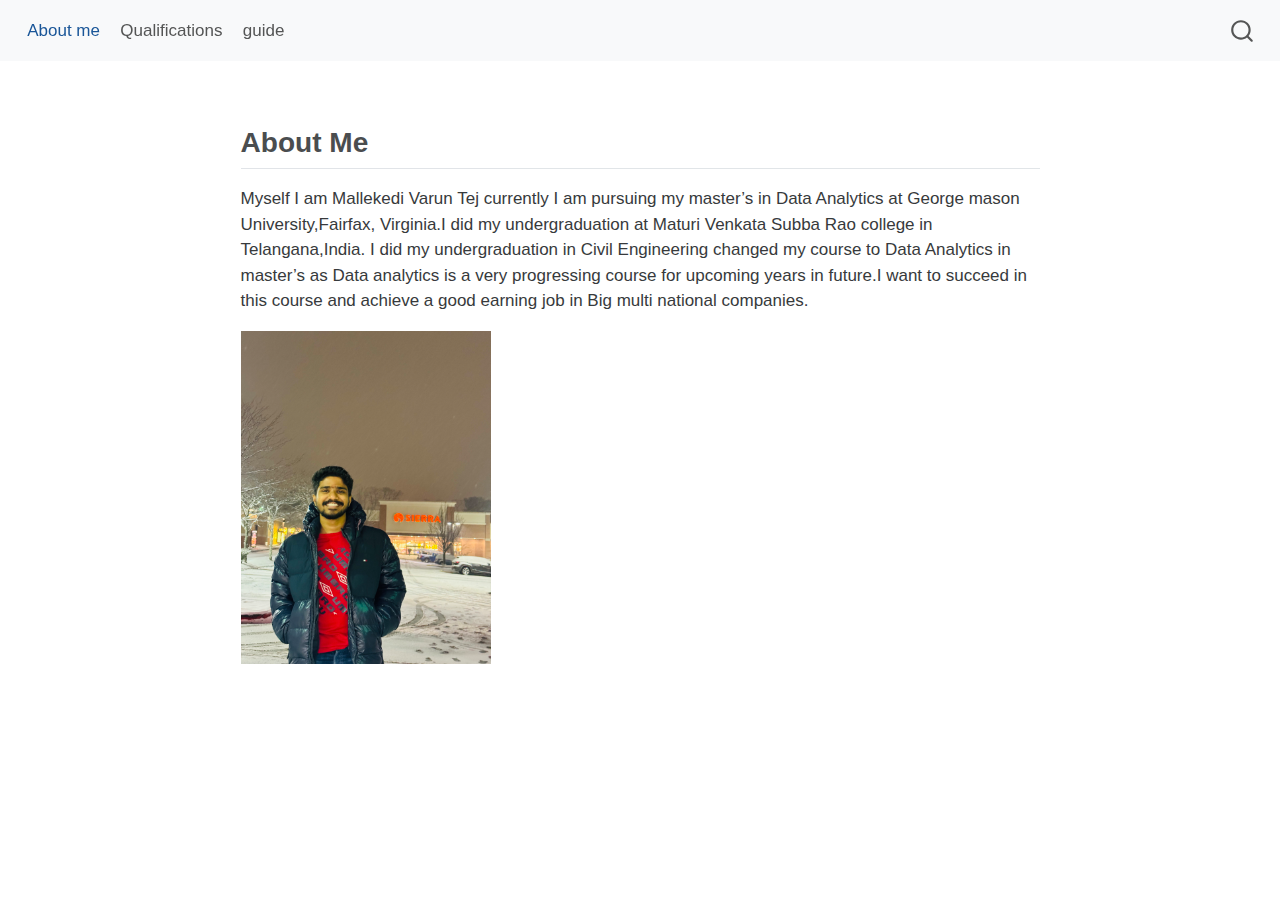
<file: docs/index.html>
<html xmlns="http://www.w3.org/1999/xhtml">    
  <head>      
    <title>Redirect to varunpage1.html</title>      
    <meta http-equiv="refresh" content="0;URL='varunpage1.html'" />    
  </head>    
  <body> 
  </body>  
</html>
</file>
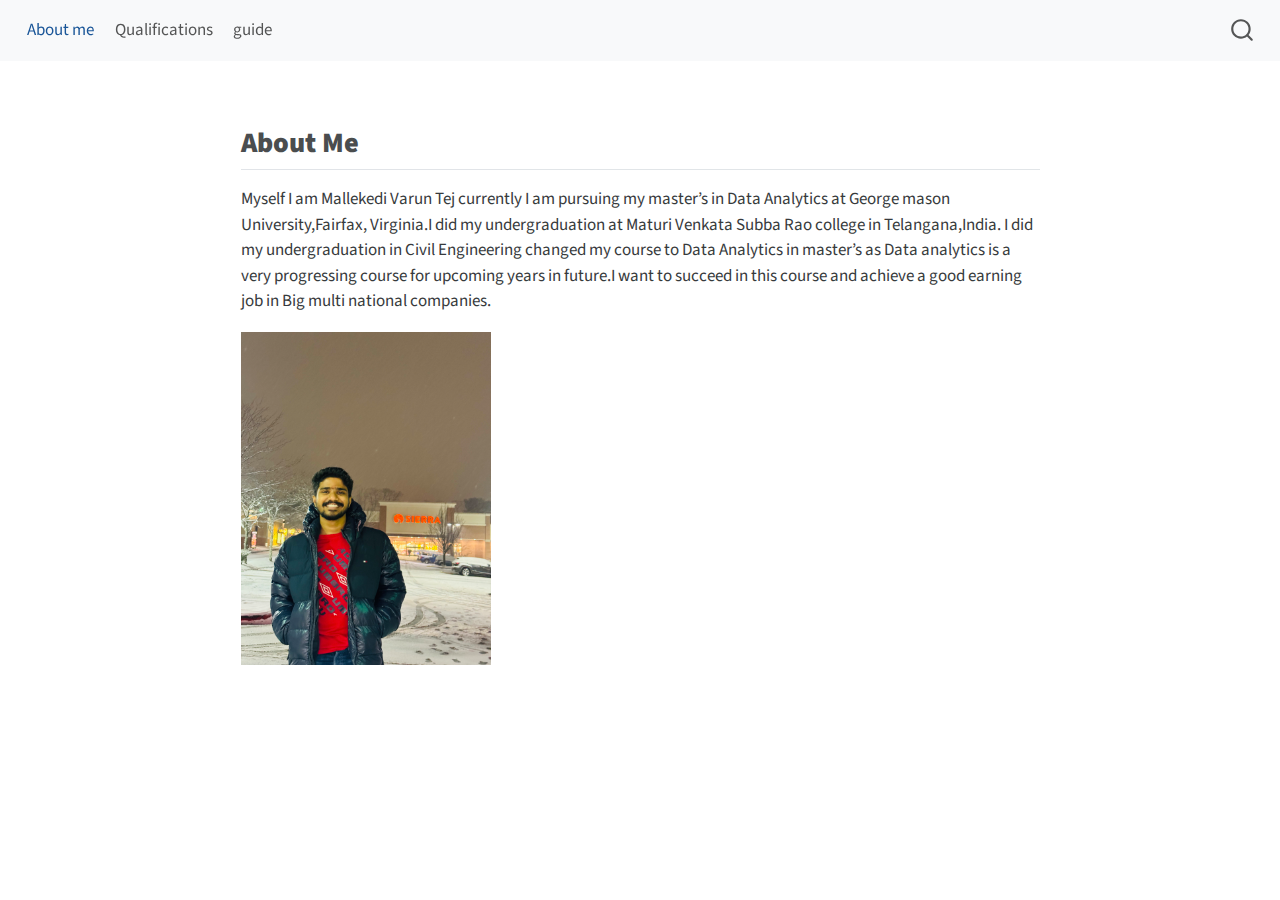
<file: docs/varunpage1.html>
<!DOCTYPE html>
<html xmlns="http://www.w3.org/1999/xhtml" lang="en" xml:lang="en"><head>

<meta charset="utf-8">
<meta name="generator" content="quarto-1.3.450">

<meta name="viewport" content="width=device-width, initial-scale=1.0, user-scalable=yes">


<title>varunpage1</title>
<style>
code{white-space: pre-wrap;}
span.smallcaps{font-variant: small-caps;}
div.columns{display: flex; gap: min(4vw, 1.5em);}
div.column{flex: auto; overflow-x: auto;}
div.hanging-indent{margin-left: 1.5em; text-indent: -1.5em;}
ul.task-list{list-style: none;}
ul.task-list li input[type="checkbox"] {
  width: 0.8em;
  margin: 0 0.8em 0.2em -1em; /* quarto-specific, see https://github.com/quarto-dev/quarto-cli/issues/4556 */ 
  vertical-align: middle;
}
</style>


<script src="site_libs/quarto-nav/quarto-nav.js"></script>
<script src="site_libs/quarto-nav/headroom.min.js"></script>
<script src="site_libs/clipboard/clipboard.min.js"></script>
<script src="site_libs/quarto-search/autocomplete.umd.js"></script>
<script src="site_libs/quarto-search/fuse.min.js"></script>
<script src="site_libs/quarto-search/quarto-search.js"></script>
<meta name="quarto:offset" content="./">
<script src="site_libs/quarto-html/quarto.js"></script>
<script src="site_libs/quarto-html/popper.min.js"></script>
<script src="site_libs/quarto-html/tippy.umd.min.js"></script>
<script src="site_libs/quarto-html/anchor.min.js"></script>
<link href="site_libs/quarto-html/tippy.css" rel="stylesheet">
<link href="site_libs/quarto-html/quarto-syntax-highlighting.css" rel="stylesheet" id="quarto-text-highlighting-styles">
<script src="site_libs/bootstrap/bootstrap.min.js"></script>
<link href="site_libs/bootstrap/bootstrap-icons.css" rel="stylesheet">
<link href="site_libs/bootstrap/bootstrap.min.css" rel="stylesheet" id="quarto-bootstrap" data-mode="light">
<script id="quarto-search-options" type="application/json">{
  "location": "navbar",
  "copy-button": false,
  "collapse-after": 3,
  "panel-placement": "end",
  "type": "overlay",
  "limit": 20,
  "language": {
    "search-no-results-text": "No results",
    "search-matching-documents-text": "matching documents",
    "search-copy-link-title": "Copy link to search",
    "search-hide-matches-text": "Hide additional matches",
    "search-more-match-text": "more match in this document",
    "search-more-matches-text": "more matches in this document",
    "search-clear-button-title": "Clear",
    "search-detached-cancel-button-title": "Cancel",
    "search-submit-button-title": "Submit",
    "search-label": "Search"
  }
}</script>


</head>

<body class="nav-fixed fullcontent">

<div id="quarto-search-results"></div>
  <header id="quarto-header" class="headroom fixed-top">
    <nav class="navbar navbar-expand-lg navbar-dark ">
      <div class="navbar-container container-fluid">
            <div id="quarto-search" class="" title="Search"></div>
          <button class="navbar-toggler" type="button" data-bs-toggle="collapse" data-bs-target="#navbarCollapse" aria-controls="navbarCollapse" aria-expanded="false" aria-label="Toggle navigation" onclick="if (window.quartoToggleHeadroom) { window.quartoToggleHeadroom(); }">
  <span class="navbar-toggler-icon"></span>
</button>
          <div class="collapse navbar-collapse" id="navbarCollapse">
            <ul class="navbar-nav navbar-nav-scroll me-auto">
  <li class="nav-item">
    <a class="nav-link active" href="./varunpage1.html" rel="" target="" aria-current="page">
 <span class="menu-text">About me</span></a>
  </li>  
  <li class="nav-item">
    <a class="nav-link" href="./varunpage2.html" rel="" target="">
 <span class="menu-text">Qualifications</span></a>
  </li>  
  <li class="nav-item">
    <a class="nav-link" href="./varunpage3.html" rel="" target="">
 <span class="menu-text">guide</span></a>
  </li>  
</ul>
            <div class="quarto-navbar-tools ms-auto">
</div>
          </div> <!-- /navcollapse -->
      </div> <!-- /container-fluid -->
    </nav>
</header>
<!-- content -->
<div id="quarto-content" class="quarto-container page-columns page-rows-contents page-layout-article page-navbar">
<!-- sidebar -->
<!-- margin-sidebar -->
    
<!-- main -->
<main class="content" id="quarto-document-content">



<section id="about-me" class="level2">
<h2 class="anchored" data-anchor-id="about-me"><strong>About Me</strong></h2>
<p>Myself I am Mallekedi Varun Tej currently I am pursuing my master’s in Data Analytics at George mason University,Fairfax, Virginia.I did my undergraduation at Maturi Venkata Subba Rao college in Telangana,India. I did my undergraduation in Civil Engineering changed my course to Data Analytics in master’s as Data analytics is a very progressing course for upcoming years in future.I want to succeed in this course and achieve a good earning job in Big multi national companies.</p>
<p><img src="images/IMG_0149.jpeg" class="img-fluid" width="250"></p>


</section>

</main> <!-- /main -->
<script id="quarto-html-after-body" type="application/javascript">
window.document.addEventListener("DOMContentLoaded", function (event) {
  const toggleBodyColorMode = (bsSheetEl) => {
    const mode = bsSheetEl.getAttribute("data-mode");
    const bodyEl = window.document.querySelector("body");
    if (mode === "dark") {
      bodyEl.classList.add("quarto-dark");
      bodyEl.classList.remove("quarto-light");
    } else {
      bodyEl.classList.add("quarto-light");
      bodyEl.classList.remove("quarto-dark");
    }
  }
  const toggleBodyColorPrimary = () => {
    const bsSheetEl = window.document.querySelector("link#quarto-bootstrap");
    if (bsSheetEl) {
      toggleBodyColorMode(bsSheetEl);
    }
  }
  toggleBodyColorPrimary();  
  const icon = "";
  const anchorJS = new window.AnchorJS();
  anchorJS.options = {
    placement: 'right',
    icon: icon
  };
  anchorJS.add('.anchored');
  const isCodeAnnotation = (el) => {
    for (const clz of el.classList) {
      if (clz.startsWith('code-annotation-')) {                     
        return true;
      }
    }
    return false;
  }
  const clipboard = new window.ClipboardJS('.code-copy-button', {
    text: function(trigger) {
      const codeEl = trigger.previousElementSibling.cloneNode(true);
      for (const childEl of codeEl.children) {
        if (isCodeAnnotation(childEl)) {
          childEl.remove();
        }
      }
      return codeEl.innerText;
    }
  });
  clipboard.on('success', function(e) {
    // button target
    const button = e.trigger;
    // don't keep focus
    button.blur();
    // flash "checked"
    button.classList.add('code-copy-button-checked');
    var currentTitle = button.getAttribute("title");
    button.setAttribute("title", "Copied!");
    let tooltip;
    if (window.bootstrap) {
      button.setAttribute("data-bs-toggle", "tooltip");
      button.setAttribute("data-bs-placement", "left");
      button.setAttribute("data-bs-title", "Copied!");
      tooltip = new bootstrap.Tooltip(button, 
        { trigger: "manual", 
          customClass: "code-copy-button-tooltip",
          offset: [0, -8]});
      tooltip.show();    
    }
    setTimeout(function() {
      if (tooltip) {
        tooltip.hide();
        button.removeAttribute("data-bs-title");
        button.removeAttribute("data-bs-toggle");
        button.removeAttribute("data-bs-placement");
      }
      button.setAttribute("title", currentTitle);
      button.classList.remove('code-copy-button-checked');
    }, 1000);
    // clear code selection
    e.clearSelection();
  });
  function tippyHover(el, contentFn) {
    const config = {
      allowHTML: true,
      content: contentFn,
      maxWidth: 500,
      delay: 100,
      arrow: false,
      appendTo: function(el) {
          return el.parentElement;
      },
      interactive: true,
      interactiveBorder: 10,
      theme: 'quarto',
      placement: 'bottom-start'
    };
    window.tippy(el, config); 
  }
  const noterefs = window.document.querySelectorAll('a[role="doc-noteref"]');
  for (var i=0; i<noterefs.length; i++) {
    const ref = noterefs[i];
    tippyHover(ref, function() {
      // use id or data attribute instead here
      let href = ref.getAttribute('data-footnote-href') || ref.getAttribute('href');
      try { href = new URL(href).hash; } catch {}
      const id = href.replace(/^#\/?/, "");
      const note = window.document.getElementById(id);
      return note.innerHTML;
    });
  }
      let selectedAnnoteEl;
      const selectorForAnnotation = ( cell, annotation) => {
        let cellAttr = 'data-code-cell="' + cell + '"';
        let lineAttr = 'data-code-annotation="' +  annotation + '"';
        const selector = 'span[' + cellAttr + '][' + lineAttr + ']';
        return selector;
      }
      const selectCodeLines = (annoteEl) => {
        const doc = window.document;
        const targetCell = annoteEl.getAttribute("data-target-cell");
        const targetAnnotation = annoteEl.getAttribute("data-target-annotation");
        const annoteSpan = window.document.querySelector(selectorForAnnotation(targetCell, targetAnnotation));
        const lines = annoteSpan.getAttribute("data-code-lines").split(",");
        const lineIds = lines.map((line) => {
          return targetCell + "-" + line;
        })
        let top = null;
        let height = null;
        let parent = null;
        if (lineIds.length > 0) {
            //compute the position of the single el (top and bottom and make a div)
            const el = window.document.getElementById(lineIds[0]);
            top = el.offsetTop;
            height = el.offsetHeight;
            parent = el.parentElement.parentElement;
          if (lineIds.length > 1) {
            const lastEl = window.document.getElementById(lineIds[lineIds.length - 1]);
            const bottom = lastEl.offsetTop + lastEl.offsetHeight;
            height = bottom - top;
          }
          if (top !== null && height !== null && parent !== null) {
            // cook up a div (if necessary) and position it 
            let div = window.document.getElementById("code-annotation-line-highlight");
            if (div === null) {
              div = window.document.createElement("div");
              div.setAttribute("id", "code-annotation-line-highlight");
              div.style.position = 'absolute';
              parent.appendChild(div);
            }
            div.style.top = top - 2 + "px";
            div.style.height = height + 4 + "px";
            let gutterDiv = window.document.getElementById("code-annotation-line-highlight-gutter");
            if (gutterDiv === null) {
              gutterDiv = window.document.createElement("div");
              gutterDiv.setAttribute("id", "code-annotation-line-highlight-gutter");
              gutterDiv.style.position = 'absolute';
              const codeCell = window.document.getElementById(targetCell);
              const gutter = codeCell.querySelector('.code-annotation-gutter');
              gutter.appendChild(gutterDiv);
            }
            gutterDiv.style.top = top - 2 + "px";
            gutterDiv.style.height = height + 4 + "px";
          }
          selectedAnnoteEl = annoteEl;
        }
      };
      const unselectCodeLines = () => {
        const elementsIds = ["code-annotation-line-highlight", "code-annotation-line-highlight-gutter"];
        elementsIds.forEach((elId) => {
          const div = window.document.getElementById(elId);
          if (div) {
            div.remove();
          }
        });
        selectedAnnoteEl = undefined;
      };
      // Attach click handler to the DT
      const annoteDls = window.document.querySelectorAll('dt[data-target-cell]');
      for (const annoteDlNode of annoteDls) {
        annoteDlNode.addEventListener('click', (event) => {
          const clickedEl = event.target;
          if (clickedEl !== selectedAnnoteEl) {
            unselectCodeLines();
            const activeEl = window.document.querySelector('dt[data-target-cell].code-annotation-active');
            if (activeEl) {
              activeEl.classList.remove('code-annotation-active');
            }
            selectCodeLines(clickedEl);
            clickedEl.classList.add('code-annotation-active');
          } else {
            // Unselect the line
            unselectCodeLines();
            clickedEl.classList.remove('code-annotation-active');
          }
        });
      }
  const findCites = (el) => {
    const parentEl = el.parentElement;
    if (parentEl) {
      const cites = parentEl.dataset.cites;
      if (cites) {
        return {
          el,
          cites: cites.split(' ')
        };
      } else {
        return findCites(el.parentElement)
      }
    } else {
      return undefined;
    }
  };
  var bibliorefs = window.document.querySelectorAll('a[role="doc-biblioref"]');
  for (var i=0; i<bibliorefs.length; i++) {
    const ref = bibliorefs[i];
    const citeInfo = findCites(ref);
    if (citeInfo) {
      tippyHover(citeInfo.el, function() {
        var popup = window.document.createElement('div');
        citeInfo.cites.forEach(function(cite) {
          var citeDiv = window.document.createElement('div');
          citeDiv.classList.add('hanging-indent');
          citeDiv.classList.add('csl-entry');
          var biblioDiv = window.document.getElementById('ref-' + cite);
          if (biblioDiv) {
            citeDiv.innerHTML = biblioDiv.innerHTML;
          }
          popup.appendChild(citeDiv);
        });
        return popup.innerHTML;
      });
    }
  }
});
</script>
</div> <!-- /content -->



</body></html>
</file>
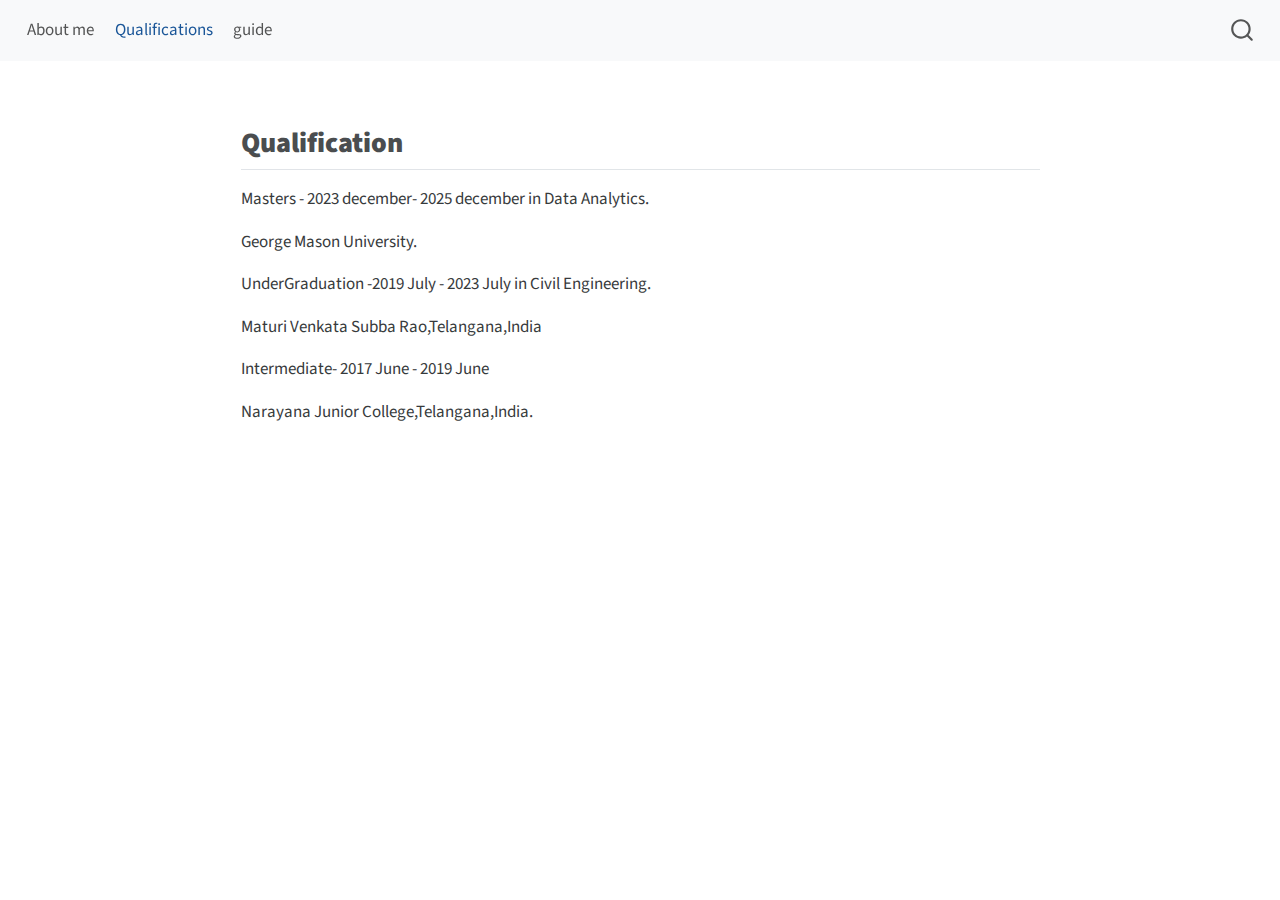
<file: docs/varunpage2.html>
<!DOCTYPE html>
<html xmlns="http://www.w3.org/1999/xhtml" lang="en" xml:lang="en"><head>

<meta charset="utf-8">
<meta name="generator" content="quarto-1.3.450">

<meta name="viewport" content="width=device-width, initial-scale=1.0, user-scalable=yes">


<title>varunpage2</title>
<style>
code{white-space: pre-wrap;}
span.smallcaps{font-variant: small-caps;}
div.columns{display: flex; gap: min(4vw, 1.5em);}
div.column{flex: auto; overflow-x: auto;}
div.hanging-indent{margin-left: 1.5em; text-indent: -1.5em;}
ul.task-list{list-style: none;}
ul.task-list li input[type="checkbox"] {
  width: 0.8em;
  margin: 0 0.8em 0.2em -1em; /* quarto-specific, see https://github.com/quarto-dev/quarto-cli/issues/4556 */ 
  vertical-align: middle;
}
</style>


<script src="site_libs/quarto-nav/quarto-nav.js"></script>
<script src="site_libs/quarto-nav/headroom.min.js"></script>
<script src="site_libs/clipboard/clipboard.min.js"></script>
<script src="site_libs/quarto-search/autocomplete.umd.js"></script>
<script src="site_libs/quarto-search/fuse.min.js"></script>
<script src="site_libs/quarto-search/quarto-search.js"></script>
<meta name="quarto:offset" content="./">
<script src="site_libs/quarto-html/quarto.js"></script>
<script src="site_libs/quarto-html/popper.min.js"></script>
<script src="site_libs/quarto-html/tippy.umd.min.js"></script>
<script src="site_libs/quarto-html/anchor.min.js"></script>
<link href="site_libs/quarto-html/tippy.css" rel="stylesheet">
<link href="site_libs/quarto-html/quarto-syntax-highlighting.css" rel="stylesheet" id="quarto-text-highlighting-styles">
<script src="site_libs/bootstrap/bootstrap.min.js"></script>
<link href="site_libs/bootstrap/bootstrap-icons.css" rel="stylesheet">
<link href="site_libs/bootstrap/bootstrap.min.css" rel="stylesheet" id="quarto-bootstrap" data-mode="light">
<script id="quarto-search-options" type="application/json">{
  "location": "navbar",
  "copy-button": false,
  "collapse-after": 3,
  "panel-placement": "end",
  "type": "overlay",
  "limit": 20,
  "language": {
    "search-no-results-text": "No results",
    "search-matching-documents-text": "matching documents",
    "search-copy-link-title": "Copy link to search",
    "search-hide-matches-text": "Hide additional matches",
    "search-more-match-text": "more match in this document",
    "search-more-matches-text": "more matches in this document",
    "search-clear-button-title": "Clear",
    "search-detached-cancel-button-title": "Cancel",
    "search-submit-button-title": "Submit",
    "search-label": "Search"
  }
}</script>


</head>

<body class="nav-fixed fullcontent">

<div id="quarto-search-results"></div>
  <header id="quarto-header" class="headroom fixed-top">
    <nav class="navbar navbar-expand-lg navbar-dark ">
      <div class="navbar-container container-fluid">
            <div id="quarto-search" class="" title="Search"></div>
          <button class="navbar-toggler" type="button" data-bs-toggle="collapse" data-bs-target="#navbarCollapse" aria-controls="navbarCollapse" aria-expanded="false" aria-label="Toggle navigation" onclick="if (window.quartoToggleHeadroom) { window.quartoToggleHeadroom(); }">
  <span class="navbar-toggler-icon"></span>
</button>
          <div class="collapse navbar-collapse" id="navbarCollapse">
            <ul class="navbar-nav navbar-nav-scroll me-auto">
  <li class="nav-item">
    <a class="nav-link" href="./varunpage1.html" rel="" target="">
 <span class="menu-text">About me</span></a>
  </li>  
  <li class="nav-item">
    <a class="nav-link active" href="./varunpage2.html" rel="" target="" aria-current="page">
 <span class="menu-text">Qualifications</span></a>
  </li>  
  <li class="nav-item">
    <a class="nav-link" href="./varunpage3.html" rel="" target="">
 <span class="menu-text">guide</span></a>
  </li>  
</ul>
            <div class="quarto-navbar-tools ms-auto">
</div>
          </div> <!-- /navcollapse -->
      </div> <!-- /container-fluid -->
    </nav>
</header>
<!-- content -->
<div id="quarto-content" class="quarto-container page-columns page-rows-contents page-layout-article page-navbar">
<!-- sidebar -->
<!-- margin-sidebar -->
    
<!-- main -->
<main class="content" id="quarto-document-content">



<section id="qualification" class="level2">
<h2 class="anchored" data-anchor-id="qualification"><strong>Qualification</strong></h2>
<p>Masters - 2023 december- 2025 december in Data Analytics.</p>
<p>George Mason University.</p>
<p>UnderGraduation -2019 July - 2023 July in Civil Engineering.</p>
<p>Maturi Venkata Subba Rao,Telangana,India</p>
<p>Intermediate- 2017 June - 2019 June</p>
<p>Narayana Junior College,Telangana,India.</p>


</section>

</main> <!-- /main -->
<script id="quarto-html-after-body" type="application/javascript">
window.document.addEventListener("DOMContentLoaded", function (event) {
  const toggleBodyColorMode = (bsSheetEl) => {
    const mode = bsSheetEl.getAttribute("data-mode");
    const bodyEl = window.document.querySelector("body");
    if (mode === "dark") {
      bodyEl.classList.add("quarto-dark");
      bodyEl.classList.remove("quarto-light");
    } else {
      bodyEl.classList.add("quarto-light");
      bodyEl.classList.remove("quarto-dark");
    }
  }
  const toggleBodyColorPrimary = () => {
    const bsSheetEl = window.document.querySelector("link#quarto-bootstrap");
    if (bsSheetEl) {
      toggleBodyColorMode(bsSheetEl);
    }
  }
  toggleBodyColorPrimary();  
  const icon = "";
  const anchorJS = new window.AnchorJS();
  anchorJS.options = {
    placement: 'right',
    icon: icon
  };
  anchorJS.add('.anchored');
  const isCodeAnnotation = (el) => {
    for (const clz of el.classList) {
      if (clz.startsWith('code-annotation-')) {                     
        return true;
      }
    }
    return false;
  }
  const clipboard = new window.ClipboardJS('.code-copy-button', {
    text: function(trigger) {
      const codeEl = trigger.previousElementSibling.cloneNode(true);
      for (const childEl of codeEl.children) {
        if (isCodeAnnotation(childEl)) {
          childEl.remove();
        }
      }
      return codeEl.innerText;
    }
  });
  clipboard.on('success', function(e) {
    // button target
    const button = e.trigger;
    // don't keep focus
    button.blur();
    // flash "checked"
    button.classList.add('code-copy-button-checked');
    var currentTitle = button.getAttribute("title");
    button.setAttribute("title", "Copied!");
    let tooltip;
    if (window.bootstrap) {
      button.setAttribute("data-bs-toggle", "tooltip");
      button.setAttribute("data-bs-placement", "left");
      button.setAttribute("data-bs-title", "Copied!");
      tooltip = new bootstrap.Tooltip(button, 
        { trigger: "manual", 
          customClass: "code-copy-button-tooltip",
          offset: [0, -8]});
      tooltip.show();    
    }
    setTimeout(function() {
      if (tooltip) {
        tooltip.hide();
        button.removeAttribute("data-bs-title");
        button.removeAttribute("data-bs-toggle");
        button.removeAttribute("data-bs-placement");
      }
      button.setAttribute("title", currentTitle);
      button.classList.remove('code-copy-button-checked');
    }, 1000);
    // clear code selection
    e.clearSelection();
  });
  function tippyHover(el, contentFn) {
    const config = {
      allowHTML: true,
      content: contentFn,
      maxWidth: 500,
      delay: 100,
      arrow: false,
      appendTo: function(el) {
          return el.parentElement;
      },
      interactive: true,
      interactiveBorder: 10,
      theme: 'quarto',
      placement: 'bottom-start'
    };
    window.tippy(el, config); 
  }
  const noterefs = window.document.querySelectorAll('a[role="doc-noteref"]');
  for (var i=0; i<noterefs.length; i++) {
    const ref = noterefs[i];
    tippyHover(ref, function() {
      // use id or data attribute instead here
      let href = ref.getAttribute('data-footnote-href') || ref.getAttribute('href');
      try { href = new URL(href).hash; } catch {}
      const id = href.replace(/^#\/?/, "");
      const note = window.document.getElementById(id);
      return note.innerHTML;
    });
  }
      let selectedAnnoteEl;
      const selectorForAnnotation = ( cell, annotation) => {
        let cellAttr = 'data-code-cell="' + cell + '"';
        let lineAttr = 'data-code-annotation="' +  annotation + '"';
        const selector = 'span[' + cellAttr + '][' + lineAttr + ']';
        return selector;
      }
      const selectCodeLines = (annoteEl) => {
        const doc = window.document;
        const targetCell = annoteEl.getAttribute("data-target-cell");
        const targetAnnotation = annoteEl.getAttribute("data-target-annotation");
        const annoteSpan = window.document.querySelector(selectorForAnnotation(targetCell, targetAnnotation));
        const lines = annoteSpan.getAttribute("data-code-lines").split(",");
        const lineIds = lines.map((line) => {
          return targetCell + "-" + line;
        })
        let top = null;
        let height = null;
        let parent = null;
        if (lineIds.length > 0) {
            //compute the position of the single el (top and bottom and make a div)
            const el = window.document.getElementById(lineIds[0]);
            top = el.offsetTop;
            height = el.offsetHeight;
            parent = el.parentElement.parentElement;
          if (lineIds.length > 1) {
            const lastEl = window.document.getElementById(lineIds[lineIds.length - 1]);
            const bottom = lastEl.offsetTop + lastEl.offsetHeight;
            height = bottom - top;
          }
          if (top !== null && height !== null && parent !== null) {
            // cook up a div (if necessary) and position it 
            let div = window.document.getElementById("code-annotation-line-highlight");
            if (div === null) {
              div = window.document.createElement("div");
              div.setAttribute("id", "code-annotation-line-highlight");
              div.style.position = 'absolute';
              parent.appendChild(div);
            }
            div.style.top = top - 2 + "px";
            div.style.height = height + 4 + "px";
            let gutterDiv = window.document.getElementById("code-annotation-line-highlight-gutter");
            if (gutterDiv === null) {
              gutterDiv = window.document.createElement("div");
              gutterDiv.setAttribute("id", "code-annotation-line-highlight-gutter");
              gutterDiv.style.position = 'absolute';
              const codeCell = window.document.getElementById(targetCell);
              const gutter = codeCell.querySelector('.code-annotation-gutter');
              gutter.appendChild(gutterDiv);
            }
            gutterDiv.style.top = top - 2 + "px";
            gutterDiv.style.height = height + 4 + "px";
          }
          selectedAnnoteEl = annoteEl;
        }
      };
      const unselectCodeLines = () => {
        const elementsIds = ["code-annotation-line-highlight", "code-annotation-line-highlight-gutter"];
        elementsIds.forEach((elId) => {
          const div = window.document.getElementById(elId);
          if (div) {
            div.remove();
          }
        });
        selectedAnnoteEl = undefined;
      };
      // Attach click handler to the DT
      const annoteDls = window.document.querySelectorAll('dt[data-target-cell]');
      for (const annoteDlNode of annoteDls) {
        annoteDlNode.addEventListener('click', (event) => {
          const clickedEl = event.target;
          if (clickedEl !== selectedAnnoteEl) {
            unselectCodeLines();
            const activeEl = window.document.querySelector('dt[data-target-cell].code-annotation-active');
            if (activeEl) {
              activeEl.classList.remove('code-annotation-active');
            }
            selectCodeLines(clickedEl);
            clickedEl.classList.add('code-annotation-active');
          } else {
            // Unselect the line
            unselectCodeLines();
            clickedEl.classList.remove('code-annotation-active');
          }
        });
      }
  const findCites = (el) => {
    const parentEl = el.parentElement;
    if (parentEl) {
      const cites = parentEl.dataset.cites;
      if (cites) {
        return {
          el,
          cites: cites.split(' ')
        };
      } else {
        return findCites(el.parentElement)
      }
    } else {
      return undefined;
    }
  };
  var bibliorefs = window.document.querySelectorAll('a[role="doc-biblioref"]');
  for (var i=0; i<bibliorefs.length; i++) {
    const ref = bibliorefs[i];
    const citeInfo = findCites(ref);
    if (citeInfo) {
      tippyHover(citeInfo.el, function() {
        var popup = window.document.createElement('div');
        citeInfo.cites.forEach(function(cite) {
          var citeDiv = window.document.createElement('div');
          citeDiv.classList.add('hanging-indent');
          citeDiv.classList.add('csl-entry');
          var biblioDiv = window.document.getElementById('ref-' + cite);
          if (biblioDiv) {
            citeDiv.innerHTML = biblioDiv.innerHTML;
          }
          popup.appendChild(citeDiv);
        });
        return popup.innerHTML;
      });
    }
  }
});
</script>
</div> <!-- /content -->



</body></html>
</file>
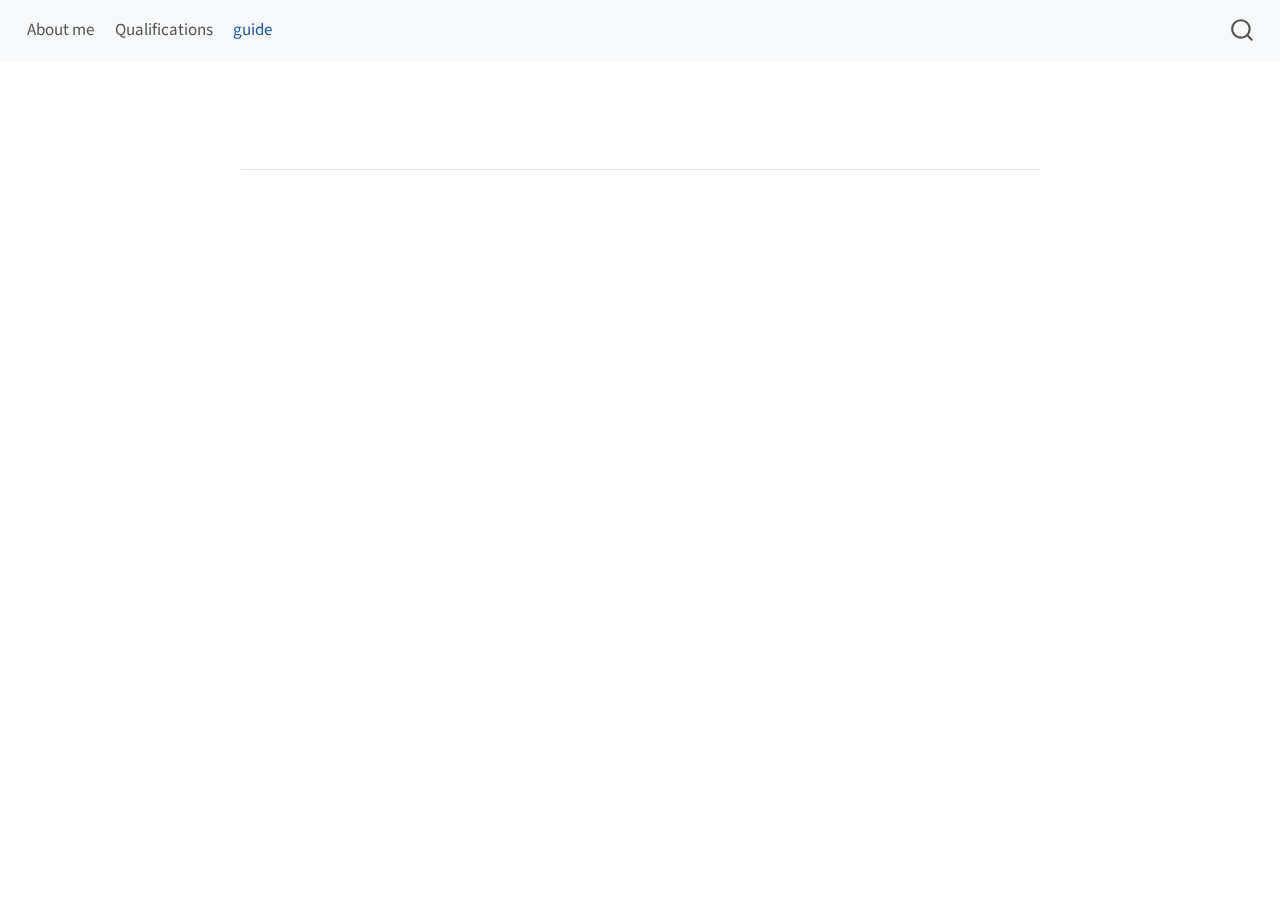
<file: docs/varunpage3.html>
<!DOCTYPE html>
<html xmlns="http://www.w3.org/1999/xhtml" lang="en" xml:lang="en"><head>

<meta charset="utf-8">
<meta name="generator" content="quarto-1.3.450">

<meta name="viewport" content="width=device-width, initial-scale=1.0, user-scalable=yes">


<title>varunpage3</title>
<style>
code{white-space: pre-wrap;}
span.smallcaps{font-variant: small-caps;}
div.columns{display: flex; gap: min(4vw, 1.5em);}
div.column{flex: auto; overflow-x: auto;}
div.hanging-indent{margin-left: 1.5em; text-indent: -1.5em;}
ul.task-list{list-style: none;}
ul.task-list li input[type="checkbox"] {
  width: 0.8em;
  margin: 0 0.8em 0.2em -1em; /* quarto-specific, see https://github.com/quarto-dev/quarto-cli/issues/4556 */ 
  vertical-align: middle;
}
</style>


<script src="site_libs/quarto-nav/quarto-nav.js"></script>
<script src="site_libs/quarto-nav/headroom.min.js"></script>
<script src="site_libs/clipboard/clipboard.min.js"></script>
<script src="site_libs/quarto-search/autocomplete.umd.js"></script>
<script src="site_libs/quarto-search/fuse.min.js"></script>
<script src="site_libs/quarto-search/quarto-search.js"></script>
<meta name="quarto:offset" content="./">
<script src="site_libs/quarto-html/quarto.js"></script>
<script src="site_libs/quarto-html/popper.min.js"></script>
<script src="site_libs/quarto-html/tippy.umd.min.js"></script>
<script src="site_libs/quarto-html/anchor.min.js"></script>
<link href="site_libs/quarto-html/tippy.css" rel="stylesheet">
<link href="site_libs/quarto-html/quarto-syntax-highlighting.css" rel="stylesheet" id="quarto-text-highlighting-styles">
<script src="site_libs/bootstrap/bootstrap.min.js"></script>
<link href="site_libs/bootstrap/bootstrap-icons.css" rel="stylesheet">
<link href="site_libs/bootstrap/bootstrap.min.css" rel="stylesheet" id="quarto-bootstrap" data-mode="light">
<script id="quarto-search-options" type="application/json">{
  "location": "navbar",
  "copy-button": false,
  "collapse-after": 3,
  "panel-placement": "end",
  "type": "overlay",
  "limit": 20,
  "language": {
    "search-no-results-text": "No results",
    "search-matching-documents-text": "matching documents",
    "search-copy-link-title": "Copy link to search",
    "search-hide-matches-text": "Hide additional matches",
    "search-more-match-text": "more match in this document",
    "search-more-matches-text": "more matches in this document",
    "search-clear-button-title": "Clear",
    "search-detached-cancel-button-title": "Cancel",
    "search-submit-button-title": "Submit",
    "search-label": "Search"
  }
}</script>


</head>

<body class="nav-fixed fullcontent">

<div id="quarto-search-results"></div>
  <header id="quarto-header" class="headroom fixed-top">
    <nav class="navbar navbar-expand-lg navbar-dark ">
      <div class="navbar-container container-fluid">
            <div id="quarto-search" class="" title="Search"></div>
          <button class="navbar-toggler" type="button" data-bs-toggle="collapse" data-bs-target="#navbarCollapse" aria-controls="navbarCollapse" aria-expanded="false" aria-label="Toggle navigation" onclick="if (window.quartoToggleHeadroom) { window.quartoToggleHeadroom(); }">
  <span class="navbar-toggler-icon"></span>
</button>
          <div class="collapse navbar-collapse" id="navbarCollapse">
            <ul class="navbar-nav navbar-nav-scroll me-auto">
  <li class="nav-item">
    <a class="nav-link" href="./varunpage1.html" rel="" target="">
 <span class="menu-text">About me</span></a>
  </li>  
  <li class="nav-item">
    <a class="nav-link" href="./varunpage2.html" rel="" target="">
 <span class="menu-text">Qualifications</span></a>
  </li>  
  <li class="nav-item">
    <a class="nav-link active" href="./varunpage3.html" rel="" target="" aria-current="page">
 <span class="menu-text">guide</span></a>
  </li>  
</ul>
            <div class="quarto-navbar-tools ms-auto">
</div>
          </div> <!-- /navcollapse -->
      </div> <!-- /container-fluid -->
    </nav>
</header>
<!-- content -->
<div id="quarto-content" class="quarto-container page-columns page-rows-contents page-layout-article page-navbar">
<!-- sidebar -->
<!-- margin-sidebar -->
    
<!-- main -->
<main class="content" id="quarto-document-content">



<section id="section" class="level2">
<h2 class="anchored" data-anchor-id="section"></h2>


</section>

</main> <!-- /main -->
<script id="quarto-html-after-body" type="application/javascript">
window.document.addEventListener("DOMContentLoaded", function (event) {
  const toggleBodyColorMode = (bsSheetEl) => {
    const mode = bsSheetEl.getAttribute("data-mode");
    const bodyEl = window.document.querySelector("body");
    if (mode === "dark") {
      bodyEl.classList.add("quarto-dark");
      bodyEl.classList.remove("quarto-light");
    } else {
      bodyEl.classList.add("quarto-light");
      bodyEl.classList.remove("quarto-dark");
    }
  }
  const toggleBodyColorPrimary = () => {
    const bsSheetEl = window.document.querySelector("link#quarto-bootstrap");
    if (bsSheetEl) {
      toggleBodyColorMode(bsSheetEl);
    }
  }
  toggleBodyColorPrimary();  
  const icon = "";
  const anchorJS = new window.AnchorJS();
  anchorJS.options = {
    placement: 'right',
    icon: icon
  };
  anchorJS.add('.anchored');
  const isCodeAnnotation = (el) => {
    for (const clz of el.classList) {
      if (clz.startsWith('code-annotation-')) {                     
        return true;
      }
    }
    return false;
  }
  const clipboard = new window.ClipboardJS('.code-copy-button', {
    text: function(trigger) {
      const codeEl = trigger.previousElementSibling.cloneNode(true);
      for (const childEl of codeEl.children) {
        if (isCodeAnnotation(childEl)) {
          childEl.remove();
        }
      }
      return codeEl.innerText;
    }
  });
  clipboard.on('success', function(e) {
    // button target
    const button = e.trigger;
    // don't keep focus
    button.blur();
    // flash "checked"
    button.classList.add('code-copy-button-checked');
    var currentTitle = button.getAttribute("title");
    button.setAttribute("title", "Copied!");
    let tooltip;
    if (window.bootstrap) {
      button.setAttribute("data-bs-toggle", "tooltip");
      button.setAttribute("data-bs-placement", "left");
      button.setAttribute("data-bs-title", "Copied!");
      tooltip = new bootstrap.Tooltip(button, 
        { trigger: "manual", 
          customClass: "code-copy-button-tooltip",
          offset: [0, -8]});
      tooltip.show();    
    }
    setTimeout(function() {
      if (tooltip) {
        tooltip.hide();
        button.removeAttribute("data-bs-title");
        button.removeAttribute("data-bs-toggle");
        button.removeAttribute("data-bs-placement");
      }
      button.setAttribute("title", currentTitle);
      button.classList.remove('code-copy-button-checked');
    }, 1000);
    // clear code selection
    e.clearSelection();
  });
  function tippyHover(el, contentFn) {
    const config = {
      allowHTML: true,
      content: contentFn,
      maxWidth: 500,
      delay: 100,
      arrow: false,
      appendTo: function(el) {
          return el.parentElement;
      },
      interactive: true,
      interactiveBorder: 10,
      theme: 'quarto',
      placement: 'bottom-start'
    };
    window.tippy(el, config); 
  }
  const noterefs = window.document.querySelectorAll('a[role="doc-noteref"]');
  for (var i=0; i<noterefs.length; i++) {
    const ref = noterefs[i];
    tippyHover(ref, function() {
      // use id or data attribute instead here
      let href = ref.getAttribute('data-footnote-href') || ref.getAttribute('href');
      try { href = new URL(href).hash; } catch {}
      const id = href.replace(/^#\/?/, "");
      const note = window.document.getElementById(id);
      return note.innerHTML;
    });
  }
      let selectedAnnoteEl;
      const selectorForAnnotation = ( cell, annotation) => {
        let cellAttr = 'data-code-cell="' + cell + '"';
        let lineAttr = 'data-code-annotation="' +  annotation + '"';
        const selector = 'span[' + cellAttr + '][' + lineAttr + ']';
        return selector;
      }
      const selectCodeLines = (annoteEl) => {
        const doc = window.document;
        const targetCell = annoteEl.getAttribute("data-target-cell");
        const targetAnnotation = annoteEl.getAttribute("data-target-annotation");
        const annoteSpan = window.document.querySelector(selectorForAnnotation(targetCell, targetAnnotation));
        const lines = annoteSpan.getAttribute("data-code-lines").split(",");
        const lineIds = lines.map((line) => {
          return targetCell + "-" + line;
        })
        let top = null;
        let height = null;
        let parent = null;
        if (lineIds.length > 0) {
            //compute the position of the single el (top and bottom and make a div)
            const el = window.document.getElementById(lineIds[0]);
            top = el.offsetTop;
            height = el.offsetHeight;
            parent = el.parentElement.parentElement;
          if (lineIds.length > 1) {
            const lastEl = window.document.getElementById(lineIds[lineIds.length - 1]);
            const bottom = lastEl.offsetTop + lastEl.offsetHeight;
            height = bottom - top;
          }
          if (top !== null && height !== null && parent !== null) {
            // cook up a div (if necessary) and position it 
            let div = window.document.getElementById("code-annotation-line-highlight");
            if (div === null) {
              div = window.document.createElement("div");
              div.setAttribute("id", "code-annotation-line-highlight");
              div.style.position = 'absolute';
              parent.appendChild(div);
            }
            div.style.top = top - 2 + "px";
            div.style.height = height + 4 + "px";
            let gutterDiv = window.document.getElementById("code-annotation-line-highlight-gutter");
            if (gutterDiv === null) {
              gutterDiv = window.document.createElement("div");
              gutterDiv.setAttribute("id", "code-annotation-line-highlight-gutter");
              gutterDiv.style.position = 'absolute';
              const codeCell = window.document.getElementById(targetCell);
              const gutter = codeCell.querySelector('.code-annotation-gutter');
              gutter.appendChild(gutterDiv);
            }
            gutterDiv.style.top = top - 2 + "px";
            gutterDiv.style.height = height + 4 + "px";
          }
          selectedAnnoteEl = annoteEl;
        }
      };
      const unselectCodeLines = () => {
        const elementsIds = ["code-annotation-line-highlight", "code-annotation-line-highlight-gutter"];
        elementsIds.forEach((elId) => {
          const div = window.document.getElementById(elId);
          if (div) {
            div.remove();
          }
        });
        selectedAnnoteEl = undefined;
      };
      // Attach click handler to the DT
      const annoteDls = window.document.querySelectorAll('dt[data-target-cell]');
      for (const annoteDlNode of annoteDls) {
        annoteDlNode.addEventListener('click', (event) => {
          const clickedEl = event.target;
          if (clickedEl !== selectedAnnoteEl) {
            unselectCodeLines();
            const activeEl = window.document.querySelector('dt[data-target-cell].code-annotation-active');
            if (activeEl) {
              activeEl.classList.remove('code-annotation-active');
            }
            selectCodeLines(clickedEl);
            clickedEl.classList.add('code-annotation-active');
          } else {
            // Unselect the line
            unselectCodeLines();
            clickedEl.classList.remove('code-annotation-active');
          }
        });
      }
  const findCites = (el) => {
    const parentEl = el.parentElement;
    if (parentEl) {
      const cites = parentEl.dataset.cites;
      if (cites) {
        return {
          el,
          cites: cites.split(' ')
        };
      } else {
        return findCites(el.parentElement)
      }
    } else {
      return undefined;
    }
  };
  var bibliorefs = window.document.querySelectorAll('a[role="doc-biblioref"]');
  for (var i=0; i<bibliorefs.length; i++) {
    const ref = bibliorefs[i];
    const citeInfo = findCites(ref);
    if (citeInfo) {
      tippyHover(citeInfo.el, function() {
        var popup = window.document.createElement('div');
        citeInfo.cites.forEach(function(cite) {
          var citeDiv = window.document.createElement('div');
          citeDiv.classList.add('hanging-indent');
          citeDiv.classList.add('csl-entry');
          var biblioDiv = window.document.getElementById('ref-' + cite);
          if (biblioDiv) {
            citeDiv.innerHTML = biblioDiv.innerHTML;
          }
          popup.appendChild(citeDiv);
        });
        return popup.innerHTML;
      });
    }
  }
});
</script>
</div> <!-- /content -->



</body></html>
</file>
<file: docs/site_libs/quarto-html/tippy.css>
.tippy-box[data-animation=fade][data-state=hidden]{opacity:0}[data-tippy-root]{max-width:calc(100vw - 10px)}.tippy-box{position:relative;background-color:#333;color:#fff;border-radius:4px;font-size:14px;line-height:1.4;white-space:normal;outline:0;transition-property:transform,visibility,opacity}.tippy-box[data-placement^=top]>.tippy-arrow{bottom:0}.tippy-box[data-placement^=top]>.tippy-arrow:before{bottom:-7px;left:0;border-width:8px 8px 0;border-top-color:initial;transform-origin:center top}.tippy-box[data-placement^=bottom]>.tippy-arrow{top:0}.tippy-box[data-placement^=bottom]>.tippy-arrow:before{top:-7px;left:0;border-width:0 8px 8px;border-bottom-color:initial;transform-origin:center bottom}.tippy-box[data-placement^=left]>.tippy-arrow{right:0}.tippy-box[data-placement^=left]>.tippy-arrow:before{border-width:8px 0 8px 8px;border-left-color:initial;right:-7px;transform-origin:center left}.tippy-box[data-placement^=right]>.tippy-arrow{left:0}.tippy-box[data-placement^=right]>.tippy-arrow:before{left:-7px;border-width:8px 8px 8px 0;border-right-color:initial;transform-origin:center right}.tippy-box[data-inertia][data-state=visible]{transition-timing-function:cubic-bezier(.54,1.5,.38,1.11)}.tippy-arrow{width:16px;height:16px;color:#333}.tippy-arrow:before{content:"";position:absolute;border-color:transparent;border-style:solid}.tippy-content{position:relative;padding:5px 9px;z-index:1}
</file>
<file: docs/site_libs/quarto-html/quarto-syntax-highlighting.css>
/* quarto syntax highlight colors */
:root {
  --quarto-hl-ot-color: #003B4F;
  --quarto-hl-at-color: #657422;
  --quarto-hl-ss-color: #20794D;
  --quarto-hl-an-color: #5E5E5E;
  --quarto-hl-fu-color: #4758AB;
  --quarto-hl-st-color: #20794D;
  --quarto-hl-cf-color: #003B4F;
  --quarto-hl-op-color: #5E5E5E;
  --quarto-hl-er-color: #AD0000;
  --quarto-hl-bn-color: #AD0000;
  --quarto-hl-al-color: #AD0000;
  --quarto-hl-va-color: #111111;
  --quarto-hl-bu-color: inherit;
  --quarto-hl-ex-color: inherit;
  --quarto-hl-pp-color: #AD0000;
  --quarto-hl-in-color: #5E5E5E;
  --quarto-hl-vs-color: #20794D;
  --quarto-hl-wa-color: #5E5E5E;
  --quarto-hl-do-color: #5E5E5E;
  --quarto-hl-im-color: #00769E;
  --quarto-hl-ch-color: #20794D;
  --quarto-hl-dt-color: #AD0000;
  --quarto-hl-fl-color: #AD0000;
  --quarto-hl-co-color: #5E5E5E;
  --quarto-hl-cv-color: #5E5E5E;
  --quarto-hl-cn-color: #8f5902;
  --quarto-hl-sc-color: #5E5E5E;
  --quarto-hl-dv-color: #AD0000;
  --quarto-hl-kw-color: #003B4F;
}

/* other quarto variables */
:root {
  --quarto-font-monospace: SFMono-Regular, Menlo, Monaco, Consolas, "Liberation Mono", "Courier New", monospace;
}

pre > code.sourceCode > span {
  color: #003B4F;
}

code span {
  color: #003B4F;
}

code.sourceCode > span {
  color: #003B4F;
}

div.sourceCode,
div.sourceCode pre.sourceCode {
  color: #003B4F;
}

code span.ot {
  color: #003B4F;
  font-style: inherit;
}

code span.at {
  color: #657422;
  font-style: inherit;
}

code span.ss {
  color: #20794D;
  font-style: inherit;
}

code span.an {
  color: #5E5E5E;
  font-style: inherit;
}

code span.fu {
  color: #4758AB;
  font-style: inherit;
}

code span.st {
  color: #20794D;
  font-style: inherit;
}

code span.cf {
  color: #003B4F;
  font-style: inherit;
}

code span.op {
  color: #5E5E5E;
  font-style: inherit;
}

code span.er {
  color: #AD0000;
  font-style: inherit;
}

code span.bn {
  color: #AD0000;
  font-style: inherit;
}

code span.al {
  color: #AD0000;
  font-style: inherit;
}

code span.va {
  color: #111111;
  font-style: inherit;
}

code span.bu {
  font-style: inherit;
}

code span.ex {
  font-style: inherit;
}

code span.pp {
  color: #AD0000;
  font-style: inherit;
}

code span.in {
  color: #5E5E5E;
  font-style: inherit;
}

code span.vs {
  color: #20794D;
  font-style: inherit;
}

code span.wa {
  color: #5E5E5E;
  font-style: italic;
}

code span.do {
  color: #5E5E5E;
  font-style: italic;
}

code span.im {
  color: #00769E;
  font-style: inherit;
}

code span.ch {
  color: #20794D;
  font-style: inherit;
}

code span.dt {
  color: #AD0000;
  font-style: inherit;
}

code span.fl {
  color: #AD0000;
  font-style: inherit;
}

code span.co {
  color: #5E5E5E;
  font-style: inherit;
}

code span.cv {
  color: #5E5E5E;
  font-style: italic;
}

code span.cn {
  color: #8f5902;
  font-style: inherit;
}

code span.sc {
  color: #5E5E5E;
  font-style: inherit;
}

code span.dv {
  color: #AD0000;
  font-style: inherit;
}

code span.kw {
  color: #003B4F;
  font-style: inherit;
}

.prevent-inlining {
  content: "</";
}

/*# sourceMappingURL=debc5d5d77c3f9108843748ff7464032.css.map */
</file>
